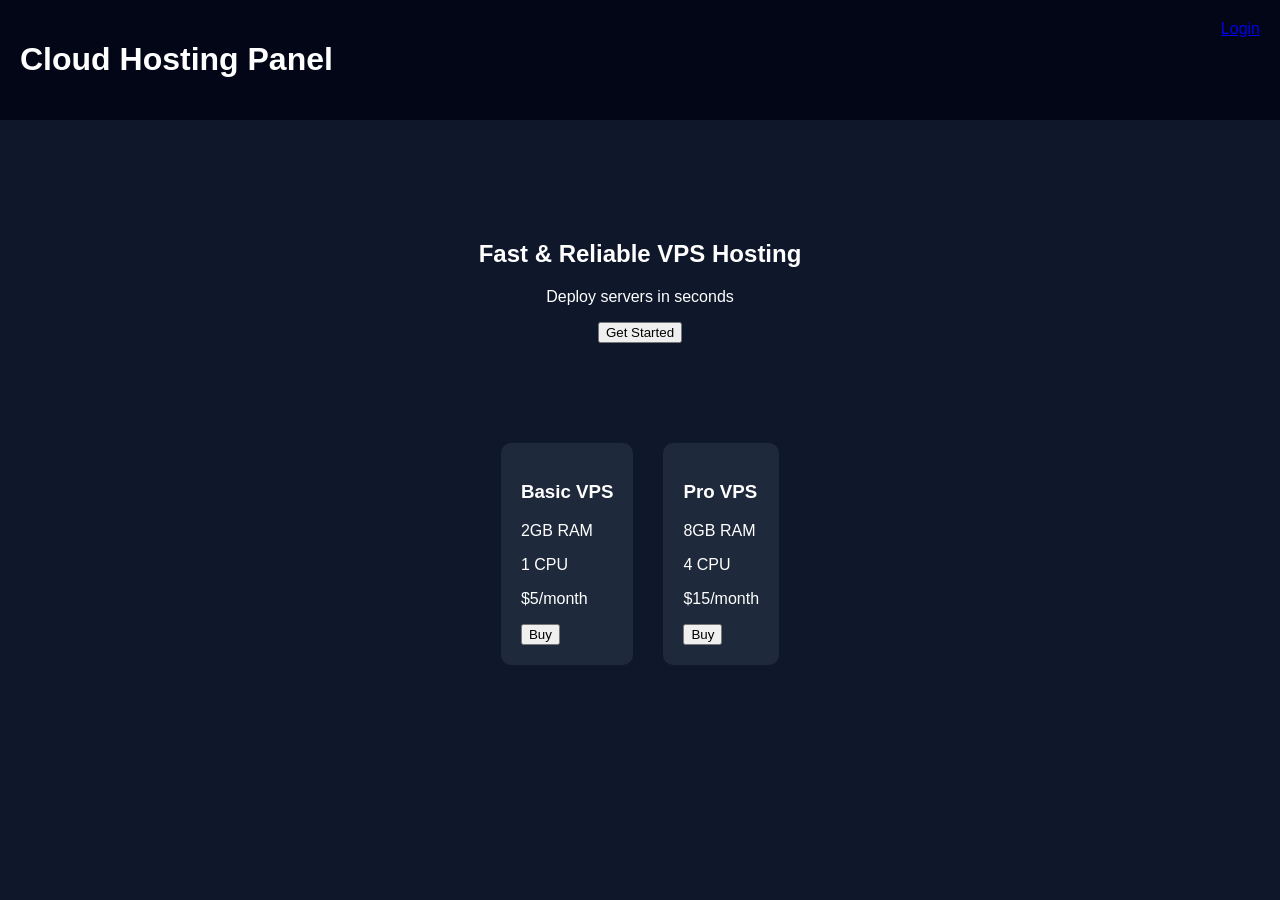
<file: index.html>
<!DOCTYPE html>
<html>
<head>
<title>Cloud Panel</title>
<link rel="stylesheet" href="style.css">
</head>
<body>

<header>
<h1>Cloud Hosting Panel</h1>
<a href="login.html">Login</a>
</header>

<section class="hero">
<h2>Fast & Reliable VPS Hosting</h2>
<p>Deploy servers in seconds</p>
<button>Get Started</button>
</section>

<section class="plans">

<div class="plan">
<h3>Basic VPS</h3>
<p>2GB RAM</p>
<p>1 CPU</p>
<p>$5/month</p>
<button>Buy</button>
</div>

<div class="plan">
<h3>Pro VPS</h3>
<p>8GB RAM</p>
<p>4 CPU</p>
<p>$15/month</p>
<button>Buy</button>
</div>

</section>

</body>
</html>
</file>
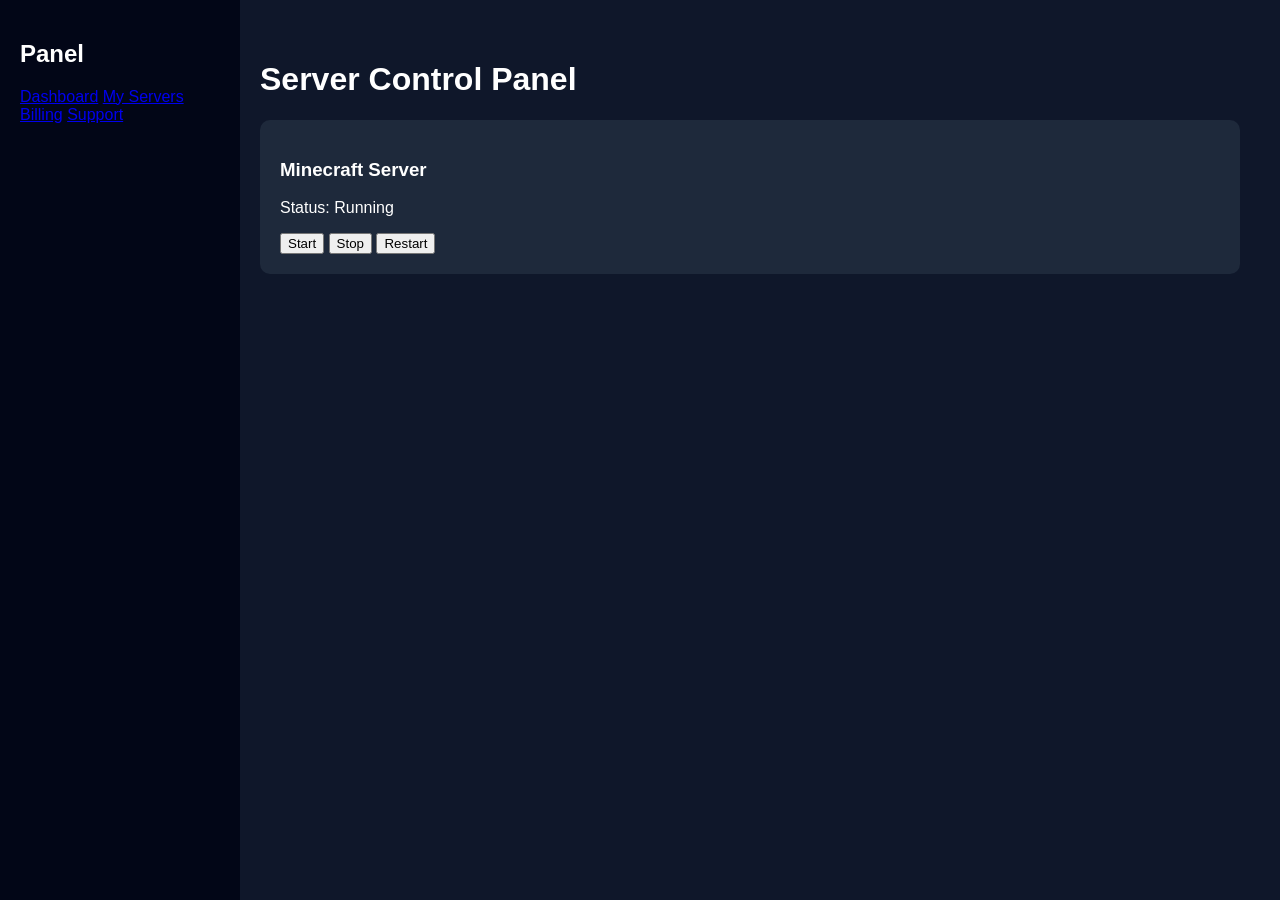
<file: dashboard.html>
<!DOCTYPE html>
<html>
<head>
<title>Dashboard</title>
<link rel="stylesheet" href="style.css">
</head>

<body>

<div class="sidebar">
<h2>Panel</h2>
<a href="#">Dashboard</a>
<a href="#">My Servers</a>
<a href="#">Billing</a>
<a href="#">Support</a>
</div>

<div class="main">

<h1>Server Control Panel</h1>

<div class="server-card">
<h3>Minecraft Server</h3>
<p>Status: Running</p>

<button>Start</button>
<button>Stop</button>
<button>Restart</button>
</div>

</div>

</body>
</html>
</file>
<file: style.css>
body{
font-family: Arial;
margin:0;
background:#0f172a;
color:white;
}

header{
display:flex;
justify-content:space-between;
padding:20px;
background:#020617;
}

.hero{
text-align:center;
padding:100px;
}

.plans{
display:flex;
justify-content:center;
gap:30px;
}

.plan{
background:#1e293b;
padding:20px;
border-radius:10px;
}

.sidebar{
width:200px;
height:100vh;
background:#020617;
position:fixed;
padding:20px;
}

.main{
margin-left:220px;
padding:40px;
}

.server-card{
background:#1e293b;
padding:20px;
border-radius:10px;
}
</file>
